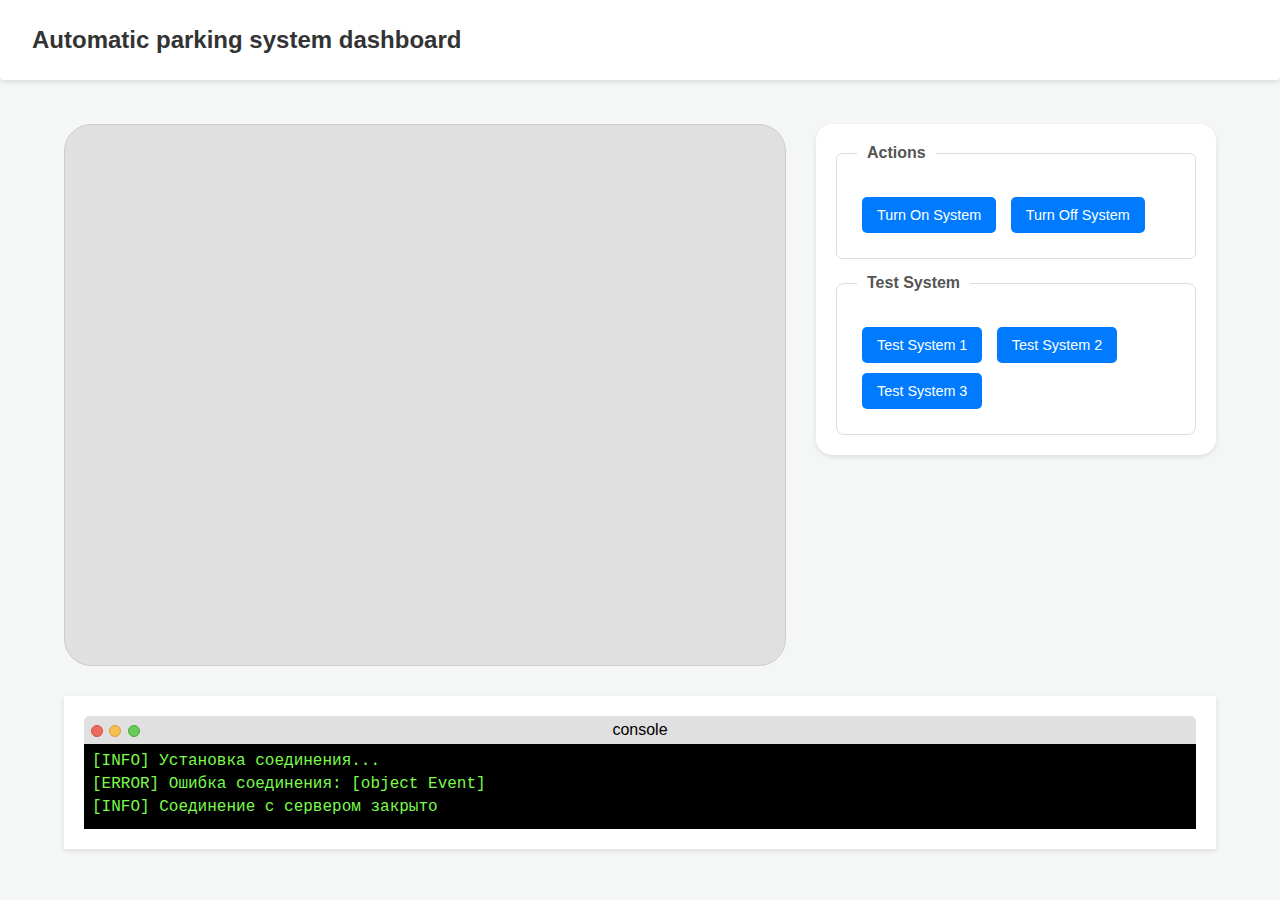
<file: index.html>
<!DOCTYPE html>
<html lang="en">
<head>
    <meta charset="UTF-8" />
    <meta name="viewport" content="width=device-width, initial-scale=1.0" />
    <link rel="stylesheet" href="style.css" />
    <title>Dashboard</title>
</head>
<body>
    <header class="header mod--corner">
        <h1 class="header__title">Automatic parking system dashboard</h1>
    </header>
    <section class="section">
        <div class="section__side">
            <canvas class="canvas mod--corner section__side--canvas"></canvas>
        </div>
        <div class="section__side">
            <div class="window mod--corner" action="">
                <fieldset class="form__fieldset mod--corner">
                    <legend class="form__fieldset__legend">Actions</legend>
                    <button class="form__fieldset__legend__button" onclick="sendMessage('on')">Turn On System</button>
                    <button class="form__fieldset__legend__button" onclick="sendMessage('off')">Turn Off System</button>
                </fieldset>
                <fieldset class="form__fieldset mod--corner">
                    <legend class="form__fieldset__legend">Test System</legend>
                    <button class="form__fieldset__legend__button">Test System 1</button>
                    <button class="form__fieldset__legend__button">Test System 2</button>
                    <button class="form__fieldset__legend__button">Test System 3</button>
                </fieldset>
            </div>
        </div>
        <div class="window terminal_window">

            <div class="terminal">
                <div class="terminal__top">
                    <div class="terminal__top__btns">
                        <span class="circle red"></span>
                        <span class="circle yellow"></span>
                        <span class="circle green"></span>
                    </div>
                    <div class="terminal__title">console</div>
                </div>
                <ul class="terminal__commands" id="log">
                    <li class="terminal__commands__item">[INFO] Установка соединения...</li>
                </ul>
            </div>
        </div>
    </section>
    <script>
        function setBorderRadius(elements) {
            const coefficient = 0.05;

            elements.forEach((element) => {
                const width = element.offsetWidth;
                const height = element.offsetHeight;
                const minSide = Math.min(width, height);
                const borderRadius = minSide * coefficient;

                if (element.tagName === "HEADER") {
                    // Скругляем только нижние углы у header
                    element.style.borderRadius = `0px 0px ${borderRadius}px ${borderRadius}px`;
                } else {
                    element.style.borderRadius = `${borderRadius}px`;
                }
            });
        }

        const myElements = document.querySelectorAll(".mod--corner");
        setBorderRadius(myElements);
    </script>
    <script>
        const socket = new WebSocket("ws://localhost:8001/ws");

        socket.onopen = () => {
            console.log("Соединение установлено");
            let logDiv = document.getElementById("log");
            logDiv.innerHTML += `<li class="terminal__commands__item">[INFO] Соединение установлено с сервером</li>`;
        };

        socket.onmessage = (event) => {
            let logDiv = document.getElementById("log");
            // Проверка, прокручен ли вниз с допуском 5px
            const isScrolledToBottom = logDiv.scrollTop + logDiv.clientHeight >= logDiv.scrollHeight - 5;

            logDiv.innerHTML += `<li class="terminal__commands__item">&gt;  ${event.data}</li>`;

            if (isScrolledToBottom) {
                logDiv.scrollTop = logDiv.scrollHeight;
            }
        };

        socket.onclose = () => {
            console.log("Соединение закрыто");
            let logDiv = document.getElementById("log");
            logDiv.innerHTML += `<li class="terminal__commands__item">[INFO] Соединение с сервером закрыто</li>`;
        };

        socket.onerror = (error) => {
            console.error("Ошибка WebSocket:", error);
            let logDiv = document.getElementById("log");
            logDiv.innerHTML += `<li class="terminal__commands__item">[ERROR] Ошибка соединения: ${error}</li>`;
        };

        function sendMessage(msg) {
            socket.send(msg);
        }
    </script>
</body>
</html>
</file>
<file: style.css>
* {
    margin: 0;
    padding: 0;
    box-sizing: border-box;
}

body {
    font-family: sans-serif;
    background-color: #f4f7f6;
}

.header {
    display: flex;
    flex-direction: row;
    align-items: center;
    width: 100%;
    height: 80px;
    box-shadow: 0 2px 5px rgba(0, 0, 0, 0.1);
    padding-left: 2rem;
    margin-bottom: 20px;
    background-color: #fff;
}

.header__title {
    font-size: 1.5rem;
    color: #333;
}

.section {
    margin: 20px auto;
    display: flex;
    flex-direction: row;
    justify-content: center;
    max-width: 1200px;
    padding: 1.5rem;
    flex-wrap: wrap;
    gap: 30px;
}

.section__side {
    display: flex;
}

.section__side:nth-child(1) {
    flex: 1 1 auto;
    /* flex-grow: 1, flex-shrink: 1, flex-basis: auto;  Разрешаем расти и сжиматься */
    min-width: 600px;
}

.section__side:nth-child(2) {
    flex: 1 1 auto;
    /* flex-grow: 1, flex-shrink: 1, flex-basis: auto; Разрешаем расти и сжиматься */
    min-width: 250px;
    display: flex;
    flex-direction: column;
    align-items: stretch;
    max-width: 400px;
}

.section__side--canvas {
    width: 100%;
}

.canvas {
    width: 100%;
    height: auto;
    background-color: #e0e0e0;
    aspect-ratio: 4 / 3;
    border: 1px solid #ccc;
}

/* Form Styles */
.window {
    display: flex;
    flex-direction: column;
    background-color: #fff;
    padding: 20px;
    box-shadow: 0 2px 5px rgba(0, 0, 0, 0.1);
    /* margin-bottom: 20px; */
}

.terminal_window {
    max-height: 331px;
}

.form__fieldset {
    border: 1px solid #ddd;
    padding: 20px;
    margin-bottom: 15px;
    border-radius: 5px;
}

.form__fieldset:last-child {
    margin-bottom: 0;
}

.form__fieldset__legend {
    font-weight: bold;
    color: #555;
    padding: 0 10px;
    margin-bottom: 10px;
    display: block;
    /* Ensure legend behaves as block element */
}

.form__fieldset__legend__button {
    padding: 10px 15px;
    margin: 5px;
    border: none;
    border-radius: 5px;
    background-color: #007bff;
    color: white;
    cursor: pointer;
    transition: background-color 0.3s ease;
    font-size: 0.9rem;
}

.form__fieldset__legend__button:hover {
    background-color: #0056b3;
}

.form__fieldset__legend__button:last-child {
    margin-right: 0;
}

.mod--corner {
    overflow: hidden;
}

.terminal {
    border-radius: 5px 5px 0 0;
    position: relative;
}

.terminal__top {
    background: #e0e0e0;
    color: black;
    padding: 5px;
    border-radius: 5px 5px 0 0;
}

.terminal .terminal__top__btns {
    position: absolute;
    top: 7px;
    left: 5px;
}

.terminal .circle {
    width: 12px;
    height: 12px;
    display: inline-block;
    border-radius: 15px;
    margin-left: 2px;
    border-width: 1px;
    border-style: solid;
}

.terminal__title {
    text-align: center;
}

.red {
    background: #EC6A5F;
    border-color: #D04E42;
}

.green {
    background: #64CC57;
    border-color: #4EA73B;
}

.yellow {
    background: #F5C04F;
    border-color: #D6A13D;
}

.clear {
    clear: both;
}

.terminal__commands {
    background: black;
    color: #7AFB4C;
    padding: 8px;
    overflow: auto;
    font-family: ui-monospace, SFMono-Regular, Menlo, Monaco, Consolas, Liberation Mono, Courier New, monospace;
}

.terminal {
    border-radius: 5px 5px 0 0;
    position: relative;
    display: flex;
    flex-direction: column;
    max-height: 331px;
    overflow: hidden;
}

.terminal__commands__item {
    margin-bottom: 5px;
}

@media screen and (max-width: 650px) {
    .section__side:nth-child(1) {
        min-width: unset;
    }
}

@media screen and (min-width: 1078px) {
    .terminal_window {
        width: 100%;
    }
}
</file>
